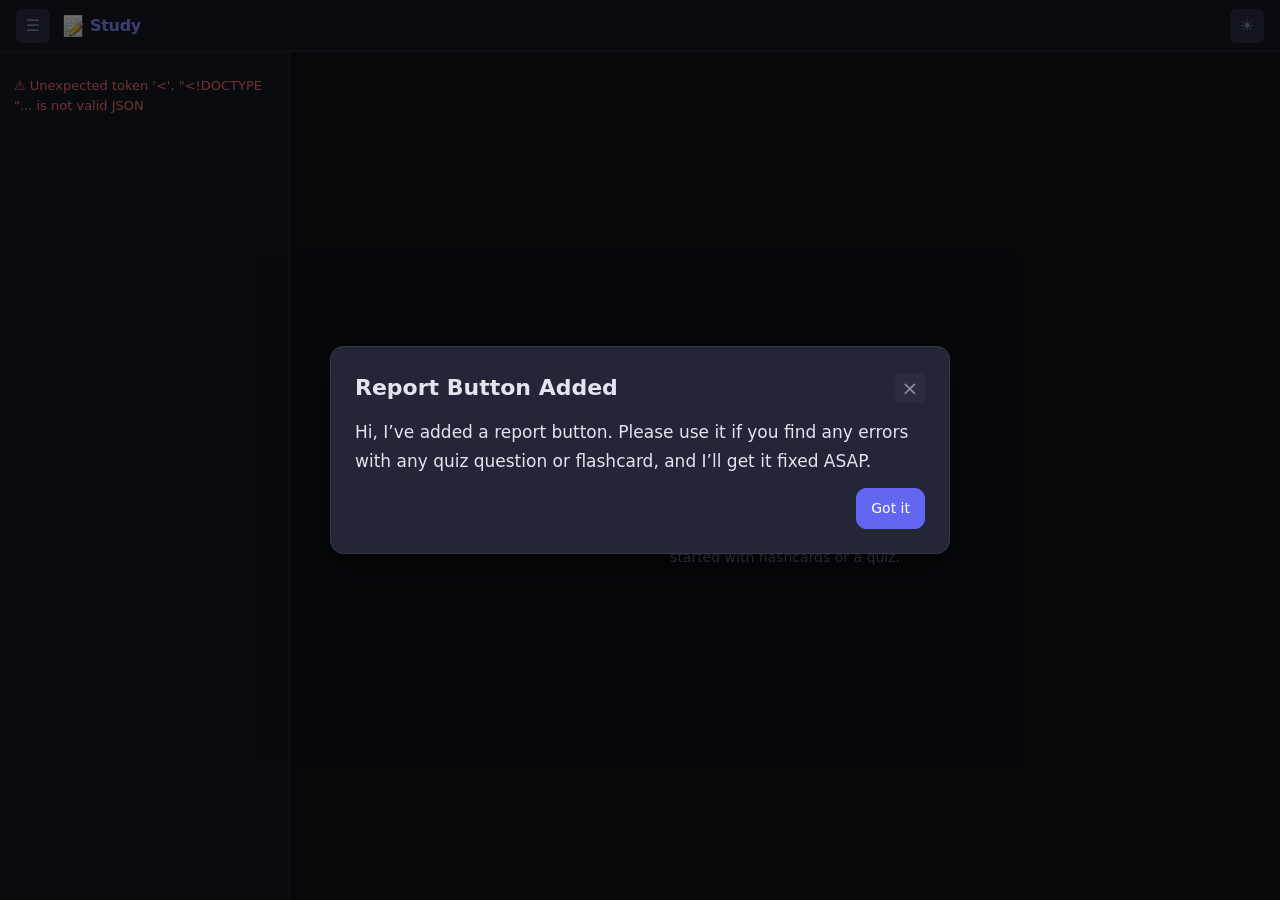
<file: index.html>
<!--
  ╔══════════════════════════════════════════════════════════════╗
  ║  Study — Flashcard & Quiz Study Application                  ║
  ║                                                              ║
  ║  HOW TO RUN:                                                 ║
  ║  This app uses fetch() to load JSON files, which requires    ║
  ║  a local HTTP server (file:// protocol won't work).          ║
  ║                                                              ║
  ║  Option 1:  docker compose up                                ║
  ║             → http://localhost:8080                          ║
  ║                                                              ║
  ║  Option 2:  npx serve .                                      ║
  ║  Option 3:  python3 -m http.server 8080                      ║
  ║  Option 4:  VS Code Live Server                              ║
  ╚══════════════════════════════════════════════════════════════╝
-->
<!DOCTYPE html>
<html lang="en">
<head>
  <meta charset="UTF-8">
  <meta name="viewport" content="width=device-width, initial-scale=1.0">
  <title>Study</title>
  <link rel="stylesheet" href="style.css">
  <link rel="icon" type="image/png" href="icons/memo.png">
</head>
<body class="dark">

<div id="app">

  <!-- Header -->
  <div id="header">
    <button id="btn-sidebar-toggle" title="Toggle sidebar">☰</button>
    <div id="header-title"><img src="icons/memo.png" style="height:22px;vertical-align:middle;margin-right:6px;">Study</div>
    <button id="btn-theme" title="Toggle theme">🌙</button>
  </div>

  <!-- Loading overlay -->
  <div id="loading-overlay"><div class="spinner"></div></div>

  <!-- Sidebar -->
  <nav id="sidebar" aria-label="Study materials">
    <div id="sidebar-tree"></div>
  </nav>

  <!-- Main area -->
  <main id="main">

    <!-- Welcome state -->
    <div id="welcome">
      <div class="welcome-icon"><img src="icons/memo.png" style="width:56px;"></div>
      <div class="welcome-title">Welcome to Study</div>
      <div class="welcome-sub">Select a study set from the sidebar to get started with flashcards or a quiz.</div>
    </div>

    <!-- Content panel (hidden until file loaded) -->
    <div id="content-panel">

      <!-- Tab bar -->
      <div id="tab-bar">
        <button class="tab-btn" id="tab-btn-flashcards" data-tab="flashcards">⬛ Flashcards</button>
        <button class="tab-btn" id="tab-btn-quiz" data-tab="quiz">❓ Quiz</button>
        <button class="tab-btn" id="tab-btn-favourites" data-tab="favourites" style="display:none">★ Favourites</button>
        <div class="tab-spacer"></div>
        <div class="shuffle-wrap">
          <span class="shuffle-label">Shuffle</span>
          <button class="toggle-btn" id="btn-shuffle" title="Toggle shuffle"></button>
        </div>
      </div>

      <!-- Flashcards tab -->
      <div id="tab-flashcards">
        <div class="flashcard-scene">
          <div class="progress-text" id="fc-progress"></div>
          <div class="card-3d-wrap" id="card-wrap" role="button" tabindex="0" aria-label="Flashcard — click to flip">
            <div class="card-3d" id="card-3d">
              <div class="card-face card-face-front">
                <button class="fav-star" id="fc-star-front" title="Toggle favourite" aria-label="Toggle favourite">☆</button>
                <div class="card-face-label">FRONT</div>
                <div class="card-face-text" id="fc-front"></div>
                <div class="card-flip-hint">🖱 Click to reveal answer</div>
              </div>
              <div class="card-face card-face-back">
                <button class="fav-star" id="fc-star-back" title="Toggle favourite" aria-label="Toggle favourite">☆</button>
                <div class="card-face-label">BACK</div>
                <div class="card-face-text" id="fc-back"></div>
              </div>
            </div>
          </div>
          <div class="card-controls">
            <button class="nav-btn" id="fc-prev" title="Previous card">‹</button>
            <button class="nav-btn" id="fc-next" title="Next card">›</button>
            <button id="btn-report-fab" title="Report an issue" aria-label="Report an issue">Report 🚩</button>
          </div>
        </div>
      </div>

      <!-- Quiz tab -->
      <div id="tab-quiz">
        <div class="quiz-scene">
          <div class="progress-text-quiz" id="quiz-progress-inline"></div>
          <div class="quiz-card" id="quiz-card">
            <button class="fav-star" id="quiz-star" title="Toggle favourite" aria-label="Toggle favourite">☆</button>
            <div class="quiz-question" id="quiz-question"></div>
            <div id="quiz-answer-area"></div>
            <div class="feedback-row" id="quiz-feedback" style="display:none"></div>
          </div>
          <div class="quiz-controls">
            <button class="nav-btn" id="quiz-prev" title="Previous question (←)">‹</button>
            <button class="nav-btn" id="quiz-next" title="Next question (→)">›</button>
            <button class="finish-btn" id="quiz-finish" style="display:none">Finish Quiz</button>
            <button id="btn-report-quiz" class="btn-report-inline" title="Report an issue" aria-label="Report an issue">Report 🚩</button>
          </div>
        </div>
      </div>


      <!-- Favourites tab -->
      <div id="tab-favourites">
        <div class="favourites-scene">
          <div class="progress-text-quiz" id="fav-progress"></div>

          <div class="fav-flashcard-panel" id="fav-flashcard-panel">
            <div class="card-3d-wrap" id="fav-card-wrap" role="button" tabindex="0" aria-label="Favourite flashcard - click to flip">
              <div class="card-3d" id="fav-card-3d">
                <div class="card-face card-face-front">
                  <button class="fav-star active" id="fav-fc-star-front" title="Remove from favourites" aria-label="Remove from favourites">★</button>
                  <div class="card-face-label">FRONT</div>
                  <div class="card-face-text" id="fav-fc-front"></div>
                  <div class="card-flip-hint">🖱 Click to reveal answer</div>
                </div>
                <div class="card-face card-face-back">
                  <button class="fav-star active" id="fav-fc-star-back" title="Remove from favourites" aria-label="Remove from favourites">★</button>
                  <div class="card-face-label">BACK</div>
                  <div class="card-face-text" id="fav-fc-back"></div>
                </div>
              </div>
            </div>
          </div>

          <div class="fav-quiz-panel" id="fav-quiz-panel">
            <div class="quiz-card fav-quiz-card" id="fav-quiz-card">
              <button class="fav-star active" id="fav-quiz-star" title="Remove from favourites" aria-label="Remove from favourites">★</button>
              <div class="quiz-question" id="fav-quiz-question"></div>
              <div id="fav-quiz-answer-area"></div>
              <div class="feedback-row" id="fav-quiz-feedback" style="display:none"></div>
            </div>
          </div>

          <div class="fav-controls">
            <button class="nav-btn" id="fav-prev" title="Previous favourite">‹</button>
            <button class="nav-btn" id="fav-next" title="Next favourite">›</button>
            <button id="btn-report-fav" class="btn-report-inline" title="Report an issue" aria-label="Report an issue">Report 🚩</button>
          </div>
        </div>
      </div>

      <!-- Results tab -->
      <div id="tab-results">
        <div class="results-scene">
          <div class="score-card" id="score-card">
            <div class="score-num" id="result-score"></div>
            <div class="score-pct" id="result-pct"></div>
            <div class="score-label">Quiz Complete</div>
          </div>
          <div class="results-actions">
            <button class="btn-retake" id="btn-retake">↺ Retake Quiz</button>
            <button class="btn-back-study" id="btn-back-study">← Back to Flashcards</button>
          </div>
          <div class="review-list" id="review-list"></div>
        </div>
      </div>

    </div><!-- #content-panel -->
  </main>
</div><!-- #app -->

<div id="report-modal" class="modal-backdrop" aria-hidden="true">
  <div class="modal-card" role="dialog" aria-modal="true" aria-labelledby="report-modal-title">
    <div class="modal-head">
      <h2 id="report-modal-title">Report an issue</h2>
      <button id="btn-report-close" title="Close">×</button>
    </div>

    <form id="report-form">
      <textarea id="report-text" rows="6" placeholder="Describe the issue..." required></textarea>
      <div class="modal-actions">
        <button type="button" id="btn-report-cancel">Cancel</button>
        <button type="submit" id="btn-report-submit">Submit report</button>
      </div>
      <div id="report-status"></div>
    </form>
  </div>
</div>

<script src="migrate.js"></script>
<script src="app.js?v=7"></script>
</body>
</html>
</file>
<file: style.css>
/* ── CSS Variables ─────────────────────────────────────────── */
:root {
  --sidebar-width: 290px;
  --header-height: 52px;
  --transition: 0.28s cubic-bezier(0.4, 0, 0.2, 1);
  --radius-sm: 6px;
  --radius-md: 10px;
  --radius-lg: 14px;
}

body.dark {
  --bg-page:       #0f1117;
  --bg-sidebar:    #161820;
  --bg-surface:    #1c1f2a;
  --bg-card:       #232636;
  --bg-card-back:  #1a2035;
  --bg-hover:      rgba(255,255,255,0.06);
  --bg-active:     rgba(99,102,241,0.18);
  --bg-input:      #2a2d3e;
  --bg-btn:        #2a2d3e;
  --bg-btn-hover:  #333650;
  --bg-correct:    rgba(34,197,94,0.15);
  --bg-wrong:      rgba(239,68,68,0.15);
  --bg-reveal:     rgba(59,130,246,0.12);
  --color-text:    #e2e4ee;
  --color-muted:   #8b8fa8;
  --color-dim:     #5a5e75;
  --color-accent:  #818cf8;
  --color-accent2: #6366f1;
  --color-border:  rgba(255,255,255,0.08);
  --color-border2: rgba(255,255,255,0.14);
  --color-correct: #4ade80;
  --color-wrong:   #f87171;
  --color-reveal:  #60a5fa;
  --color-favourite: #facc15;
  --shadow-card:   0 4px 24px rgba(0,0,0,0.45);
  --shadow-flip:   0 12px 40px rgba(0,0,0,0.6);
}

body.light {
  --bg-page:       #f5f5f7;
  --bg-sidebar:    #ffffff;
  --bg-surface:    #ffffff;
  --bg-card:       #ffffff;
  --bg-card-back:  #f0f4ff;
  --bg-hover:      rgba(0,0,0,0.05);
  --bg-active:     rgba(99,102,241,0.1);
  --bg-input:      #f3f4f6;
  --bg-btn:        #f3f4f6;
  --bg-btn-hover:  #e5e7eb;
  --bg-correct:    rgba(34,197,94,0.12);
  --bg-wrong:      rgba(239,68,68,0.1);
  --bg-reveal:     rgba(59,130,246,0.08);
  --color-text:    #111827;
  --color-muted:   #6b7280;
  --color-dim:     #9ca3af;
  --color-accent:  #6366f1;
  --color-accent2: #4f46e5;
  --color-border:  rgba(0,0,0,0.08);
  --color-border2: rgba(0,0,0,0.14);
  --color-correct: #16a34a;
  --color-wrong:   #dc2626;
  --color-reveal:  #2563eb;
  --color-favourite: #eab308;
  --shadow-card:   0 2px 12px rgba(0,0,0,0.08), 0 1px 3px rgba(0,0,0,0.06);
  --shadow-flip:   0 8px 32px rgba(0,0,0,0.15);
}

/* ── Reset & Base ──────────────────────────────────────────── */
*, *::before, *::after { box-sizing: border-box; margin: 0; padding: 0; }
html, body { height: 100%; overflow: hidden; }
body {
  font-family: -apple-system, BlinkMacSystemFont, 'Segoe UI', system-ui, sans-serif;
  background: var(--bg-page);
  color: var(--color-text);
  font-size: 15px;
  line-height: 1.5;
  transition: background var(--transition), color var(--transition);
}
button { cursor: pointer; border: none; background: none; font: inherit; color: inherit; }
input { font: inherit; color: inherit; }

/* ── Layout ────────────────────────────────────────────────── */
#app { display: flex; height: 100vh; overflow: hidden; }

/* ── Header ────────────────────────────────────────────────── */
#header {
  position: fixed; top: 0; left: 0; right: 0;
  height: var(--header-height);
  background: var(--bg-sidebar);
  border-bottom: 1px solid var(--color-border);
  display: flex; align-items: center;
  padding: 0 16px;
  z-index: 100;
  gap: 12px;
  transition: background var(--transition);
}
#header-title {
  font-size: 16px; font-weight: 600;
  color: var(--color-accent);
  letter-spacing: -0.3px;
  flex: 1;
}
#btn-sidebar-toggle, #btn-theme {
  width: 34px; height: 34px;
  display: flex; align-items: center; justify-content: center;
  border-radius: var(--radius-sm);
  background: var(--bg-btn);
  transition: background 0.15s;
  font-size: 16px;
  color: var(--color-muted);
  flex-shrink: 0;
}
#btn-sidebar-toggle:hover, #btn-theme:hover { background: var(--bg-btn-hover); color: var(--color-text); }

/* ── Sidebar ────────────────────────────────────────────────── */
#sidebar {
  position: fixed; top: var(--header-height); left: 0; bottom: 0;
  width: var(--sidebar-width);
  background: var(--bg-sidebar);
  border-right: 1px solid var(--color-border);
  overflow-y: auto;
  overflow-x: hidden;
  transition: transform var(--transition), background var(--transition);
  z-index: 50;
  padding: 8px 0 24px;
}
#sidebar.hidden { transform: translateX(calc(-1 * var(--sidebar-width))); }

#sidebar::-webkit-scrollbar { width: 4px; }
#sidebar::-webkit-scrollbar-track { background: transparent; }
#sidebar::-webkit-scrollbar-thumb { background: var(--color-border2); border-radius: 4px; }

/* ── Sidebar: themes & files ────────────────────────────────── */
.theme-group { margin-bottom: 2px; }
.theme-header {
  display: flex; align-items: center;
  padding: 7px 14px 7px 12px;
  gap: 8px;
  cursor: pointer;
  border-radius: 0;
  transition: background 0.12s;
  user-select: none;
}
.theme-header:hover { background: var(--bg-hover); }
.theme-icon {
  font-size: 13px;
  color: var(--color-dim);
  transition: transform 0.2s;
  flex-shrink: 0;
  display: inline-block;
}
.theme-icon.open { transform: rotate(90deg); }
.theme-label { font-size: 11px; font-weight: 600; text-transform: uppercase; letter-spacing: 0.8px; color: var(--color-muted); }
.theme-files { overflow: hidden; transition: max-height 0.25s ease; }

.file-item {
  display: flex; flex-direction: column;
  padding: 7px 10px 7px 16px;
  cursor: pointer;
  border-radius: var(--radius-sm);
  margin: 0 6px;
  transition: background 0.12s;
}
.file-item:hover { background: var(--bg-hover); }
.file-item.active { background: var(--bg-active); }
.file-item.active .file-name { color: var(--color-accent); font-weight: 500; }
.file-item-top { display: flex; align-items: center; gap: 6px; margin-bottom: 5px; }
.file-name { font-size: 13px; color: var(--color-text); flex: 1; min-width: 0; white-space: nowrap; overflow: hidden; text-overflow: ellipsis; }
.file-score { font-size: 10px; color: var(--color-muted); font-weight: 500; white-space: nowrap; flex-shrink: 0; }
.file-restart {
  opacity: 0; font-size: 11px; color: var(--color-dim);
  padding: 1px 4px; border-radius: var(--radius-sm);
  transition: opacity 0.15s, background 0.12s, color 0.12s;
  flex-shrink: 0; line-height: 1.4;
}
.file-item:hover .file-restart { opacity: 1; }
.file-restart:hover { background: var(--bg-btn-hover); color: var(--color-text); }
.file-progress-wrap {
  height: 3px;
  background: var(--color-border);
  border-radius: 2px;
  overflow: hidden;
}
.file-progress-bar {
  height: 100%; width: 0%;
  background: var(--color-accent2);
  border-radius: 2px;
  transition: width 0.35s ease;
}
.file-item.active .file-progress-bar { background: var(--color-accent); }

.endless-item {
  margin-bottom: 6px;
  border: 1px solid transparent;
}

.endless-item.active {
  border-color: var(--color-border2);
}

.endless-name {
  font-weight: 600;
}

.endless-sub {
  font-size: 10px;
  color: var(--color-dim);
  margin-top: -2px;
  white-space: nowrap;
  overflow: hidden;
  text-overflow: ellipsis;
}

.endless-score {
  font-size: 11px;
}

/* ── Main content area ──────────────────────────────────────── */
#main {
  margin-top: var(--header-height);
  margin-left: var(--sidebar-width);
  flex: 1;
  transition: margin-left var(--transition);
  overflow-y: auto;
  height: calc(100vh - var(--header-height));
  background: var(--bg-page);
  transition: background var(--transition), margin-left var(--transition);
}
#main.full { margin-left: 0; }

#main::-webkit-scrollbar { width: 6px; }
#main::-webkit-scrollbar-track { background: transparent; }
#main::-webkit-scrollbar-thumb { background: var(--color-border2); border-radius: 4px; }

/* ── Welcome / empty state ─────────────────────────────────── */
#welcome {
  display: flex; flex-direction: column; align-items: center; justify-content: center;
  height: 100%; gap: 12px;
  padding: 40px;
  text-align: center;
}
.welcome-icon { font-size: 48px; margin-bottom: 8px; }
.welcome-title { font-size: 22px; font-weight: 600; color: var(--color-text); }
.welcome-sub { font-size: 14px; color: var(--color-muted); max-width: 320px; line-height: 1.6; }

/* ── Content panel ──────────────────────────────────────────── */
#content-panel { display: none; flex-direction: column; height: 100%; }
#content-panel.visible { display: flex; }

/* ── Tab bar ────────────────────────────────────────────────── */
#tab-bar {
  display: flex; align-items: center;
  padding: 0 24px;
  border-bottom: 1px solid var(--color-border);
  background: var(--bg-surface);
  flex-shrink: 0;
  gap: 4px;
  height: 48px;
  transition: background var(--transition);
}
.tab-btn {
  padding: 6px 16px;
  font-size: 14px; font-weight: 500;
  border-radius: var(--radius-sm);
  color: var(--color-muted);
  transition: background 0.12s, color 0.12s;
}
.tab-btn:hover { background: var(--bg-hover); color: var(--color-text); }
.tab-btn.active { background: var(--bg-active); color: var(--color-accent); }

.tab-spacer { flex: 1; }
.shuffle-wrap { display: flex; align-items: center; gap: 8px; }
.shuffle-label { font-size: 12px; color: var(--color-muted); }
.toggle-btn {
  width: 38px; height: 22px;
  border-radius: 11px;
  background: var(--color-dim);
  position: relative; cursor: pointer;
  transition: background 0.2s;
  flex-shrink: 0;
  border: none;
}
.toggle-btn.on { background: var(--color-accent2); }
.toggle-btn::after {
  content: '';
  position: absolute; top: 3px; left: 3px;
  width: 16px; height: 16px;
  border-radius: 50%; background: #fff;
  transition: transform 0.2s;
}
.toggle-btn.on::after { transform: translateX(16px); }

/* ── Tab sections ───────────────────────────────────────────── */
#tab-flashcards, #tab-quiz, #tab-favourites, #tab-results { display: none; flex: 1; overflow-y: auto; }
#tab-flashcards.active, #tab-quiz.active, #tab-favourites.active, #tab-results.active { display: flex; flex-direction: column; }

/* ── Flashcard scene ────────────────────────────────────────── */
.flashcard-scene {
  display: flex; flex-direction: column; align-items: center;
  padding: 32px 24px 24px;
  flex: 1;
}
.progress-text { font-size: 13px; color: var(--color-muted); margin-bottom: 24px; font-weight: 500; }

.card-3d-wrap {
  perspective: 1000px;
  width: 100%; max-width: 600px; min-height: 260px;
  cursor: pointer;
  margin-bottom: 32px;
}
.card-3d {
  width: 100%; height: 100%; min-height: 260px;
  position: relative;
  transform-style: preserve-3d;
  transition: transform 0.55s cubic-bezier(0.4, 0, 0.2, 1);
}
.card-3d.flipped { transform: rotateY(180deg); }

.card-face {
  position: absolute; inset: 0;
  border-radius: var(--radius-lg);
  padding: 32px;
  display: flex; flex-direction: column; align-items: center; justify-content: center;
  text-align: center;
  backface-visibility: hidden;
  -webkit-backface-visibility: hidden;
  box-shadow: var(--shadow-card);
  transition: background var(--transition);
}
.card-face-front {
  background: var(--bg-card);
  border: 1px solid var(--color-border);
}
.card-face-back {
  background: var(--bg-card-back);
  border: 1px solid var(--color-border);
  transform: rotateY(180deg);
}

.card-face-label {
  font-size: 10px; font-weight: 600; text-transform: uppercase; letter-spacing: 1px;
  color: var(--color-dim); margin-bottom: 16px;
}
.card-face-text { font-size: 17px; line-height: 1.6; color: var(--color-text); }
.card-flip-hint {
  font-size: 12px; color: var(--color-dim); margin-top: 16px;
  display: flex; align-items: center; gap: 6px;
}

.card-controls {
  display: flex; align-items: center; gap: 24px;
}
.nav-btn {
  width: 44px; height: 44px;
  display: flex; align-items: center; justify-content: center;
  border-radius: 50%;
  background: var(--bg-btn);
  font-size: 18px; color: var(--color-muted);
  transition: background 0.12s, color 0.12s, transform 0.1s;
}
.nav-btn:hover:not(:disabled) { background: var(--bg-btn-hover); color: var(--color-text); }
.nav-btn:active:not(:disabled) { transform: scale(0.93); }
.nav-btn:disabled { opacity: 0.35; cursor: not-allowed; }


.fav-star {
  position: absolute;
  top: 14px;
  right: 14px;
  width: 34px;
  height: 34px;
  z-index: 8;
  border-radius: 50%;
  color: var(--color-dim);
  background: transparent;
  font-size: 23px;
  line-height: 1;
  display: flex;
  align-items: center;
  justify-content: center;
  transition: color 0.12s, transform 0.08s, background 0.12s;
}

.fav-star:hover {
  color: var(--color-favourite);
  background: var(--bg-hover);
}

.fav-star:active {
  transform: scale(0.92);
}

.fav-star.active {
  color: var(--color-favourite);
}

.quiz-card {
  position: relative;
}

.quiz-card .fav-star {
  top: 12px;
  right: 12px;
}

.quiz-question {
  padding-right: 34px;
}

/* ── Favourites ─────────────────────────────────────────────── */
.favourites-scene {
  display: flex;
  flex-direction: column;
  align-items: center;
  padding: 32px 24px 24px;
  flex: 1;
  overflow-y: auto;
}

.fav-flashcard-panel,
.fav-quiz-panel {
  width: 100%;
  display: flex;
  justify-content: center;
}

.fav-flashcard-panel .card-3d-wrap {
  margin-bottom: 32px;
}

.fav-quiz-card {
  margin-bottom: 32px;
}

.fav-controls {
  display: flex;
  align-items: center;
  justify-content: center;
  gap: 24px;
  width: 100%;
  max-width: 620px;
  position: relative;
}

.fav-controls .btn-report-inline {
  position: absolute;
  right: 0;
}

/* ── Quiz ───────────────────────────────────────────────────── */
#tab-quiz { display: none; flex-direction: column; flex: 1; overflow: hidden; }
#tab-quiz.active { display: flex; }
.progress-text-quiz { font-size: 13px; color: var(--color-muted); margin-bottom: 24px; font-weight: 500; text-align: center; }
.quiz-scene {
  display: flex; flex-direction: column; align-items: center;
  padding: 32px 24px 24px;
  flex: 1;
  overflow-y: auto;
}
.quiz-card {
  width: 100%; max-width: 620px;
  background: var(--bg-card);
  border: 1px solid var(--color-border);
  border-radius: var(--radius-lg);
  padding: 28px 28px 24px;
  box-shadow: var(--shadow-card);
  transition: background var(--transition);
  margin-bottom: 32px;
}
.quiz-controls {
  display: flex; align-items: center; justify-content: center; gap: 24px;
  width: 100%;
  max-width: 620px;
  position: relative;
}
.quiz-controls .btn-report-inline {
  position: absolute;
  right: 0;
}
.quiz-question { font-size: 17px; line-height: 1.6; color: var(--color-text); margin-bottom: 22px; font-weight: 500; }

.endless-source {
  font-size: 12px;
  color: var(--color-muted);
  margin-bottom: 10px;
  font-weight: 500;
}

.self-grade-row {
  display: flex;
  gap: 10px;
  margin-top: 10px;
  flex-wrap: wrap;
}

.self-grade-btn {
  padding: 8px 12px;
  border-radius: var(--radius-md);
  font-size: 13px;
  font-weight: 500;
  border: 1px solid var(--color-border2);
  background: var(--bg-btn);
  color: var(--color-text);
}

.self-grade-btn:hover:not(:disabled) {
  background: var(--bg-btn-hover);
}

.self-grade-btn:disabled {
  opacity: 0.55;
  cursor: default;
}

.correct-grade {
  border-color: var(--color-correct);
  color: var(--color-correct);
}

.wrong-grade {
  border-color: var(--color-wrong);
  color: var(--color-wrong);
}

.options-list { display: flex; flex-direction: column; gap: 10px; }
.option-btn {
  width: 100%; padding: 12px 16px;
  text-align: left; font-size: 15px;
  border: 1.5px solid var(--color-border2);
  border-radius: var(--radius-md);
  background: var(--bg-input);
  color: var(--color-text);
  transition: background 0.12s, border-color 0.12s, transform 0.08s;
  line-height: 1.4;
}
.option-btn:hover:not(:disabled) { background: var(--bg-btn-hover); border-color: var(--color-accent); }
.option-btn:active:not(:disabled) { transform: scale(0.99); }
.option-btn:disabled { cursor: default; }
.option-btn.correct { background: var(--bg-correct); border-color: var(--color-correct); color: var(--color-correct); }
.option-btn.wrong { background: var(--bg-wrong); border-color: var(--color-wrong); color: var(--color-wrong); }
.option-btn.reveal { background: var(--bg-reveal); border-color: var(--color-reveal); color: var(--color-reveal); }

.tf-row { display: flex; gap: 12px; }
.tf-btn {
  flex: 1; padding: 12px 16px;
  font-size: 15px; font-weight: 500;
  border: 1.5px solid var(--color-border2);
  border-radius: var(--radius-md);
  background: var(--bg-input);
  color: var(--color-text);
  transition: background 0.12s, border-color 0.12s;
}
.tf-btn:hover:not(:disabled) { background: var(--bg-btn-hover); border-color: var(--color-accent); }
.tf-btn:disabled { cursor: default; }
.tf-btn.correct { background: var(--bg-correct); border-color: var(--color-correct); color: var(--color-correct); }
.tf-btn.wrong { background: var(--bg-wrong); border-color: var(--color-wrong); color: var(--color-wrong); }

.text-answer-wrap { display: flex; flex-direction: column; gap: 10px; }
.text-area { resize: vertical; min-height: 90px; line-height: 1.5; }
.text-input {
  flex: 1; padding: 10px 14px;
  border: 1.5px solid var(--color-border2);
  border-radius: var(--radius-md);
  background: var(--bg-input);
  color: var(--color-text);
  font-size: 15px;
  outline: none;
  transition: border-color 0.15s;
}
.text-input:focus { border-color: var(--color-accent); }
.text-input:disabled { opacity: 0.7; cursor: default; }
.submit-btn {
  padding: 10px 18px;
  border: 1.5px solid var(--color-accent2);
  border-radius: var(--radius-md);
  background: var(--color-accent2);
  color: #fff;
  font-size: 15px; font-weight: 500;
  transition: opacity 0.15s, transform 0.08s;
  white-space: nowrap;
  flex-shrink: 0;
}
.submit-btn:hover { opacity: 0.88; }
.submit-btn:active { transform: scale(0.97); }
.submit-btn:disabled { opacity: 0.45; cursor: default; }

.feedback-row {
  margin-top: 14px; font-size: 14px; font-weight: 500;
  display: flex; align-items: center; gap: 8px;
}
.feedback-row.correct { color: var(--color-correct); }
.feedback-row.wrong { color: var(--color-wrong); }
.feedback-correct-reveal { color: var(--color-reveal); font-weight: 400; }
.feedback-row.neutral { color: var(--color-muted); }
.feedback-ref-answer { color: var(--color-correct); font-weight: 400; display: block; margin-top: 6px; }
.feedback-row.neutral { flex-direction: column; align-items: flex-start; }



.finish-btn {
  padding: 10px 20px;
  border: 1.5px solid var(--color-accent2);
  border-radius: var(--radius-md);
  background: var(--color-accent2);
  color: #fff; font-size: 14px; font-weight: 500;
  transition: opacity 0.15s, transform 0.08s;
}
.finish-btn:hover { opacity: 0.88; }
.finish-btn:active { transform: scale(0.97); }

/* ── Results ─────────────────────────────────────────────────── */
.results-scene {
  display: flex; flex-direction: column; align-items: center;
  padding: 40px 24px 40px;
  flex: 1;
  gap: 28px;
}
.score-card {
  background: var(--bg-card);
  border: 1px solid var(--color-border);
  border-radius: var(--radius-lg);
  padding: 32px 40px;
  text-align: center;
  box-shadow: var(--shadow-card);
  min-width: 280px;
}
.score-num { font-size: 44px; font-weight: 700; line-height: 1; margin-bottom: 6px; }
.score-pct { font-size: 20px; font-weight: 600; color: var(--color-muted); }
.score-label { font-size: 14px; color: var(--color-dim); margin-top: 8px; }

.score-card.great .score-num { color: var(--color-correct); }
.score-card.ok .score-num { color: #f59e0b; }
.score-card.low .score-num { color: var(--color-wrong); }

.results-actions { display: flex; gap: 12px; flex-wrap: wrap; justify-content: center; }
.results-actions button {
  padding: 10px 22px;
  border-radius: var(--radius-md);
  font-size: 14px; font-weight: 500;
  transition: opacity 0.15s, transform 0.08s;
}
.results-actions button:active { transform: scale(0.97); }
.btn-retake {
  background: var(--color-accent2); color: #fff;
  border: 1.5px solid var(--color-accent2);
}
.btn-back-study {
  background: var(--bg-btn); color: var(--color-text);
  border: 1.5px solid var(--color-border2);
}
.btn-retake:hover { opacity: 0.88; }
.btn-back-study:hover { background: var(--bg-btn-hover); }

.review-list { width: 100%; max-width: 640px; display: flex; flex-direction: column; gap: 12px; }
.review-item {
  background: var(--bg-card);
  border: 1px solid var(--color-border);
  border-radius: var(--radius-md);
  padding: 14px 16px;
  font-size: 14px;
  transition: background var(--transition);
}
.review-item.correct-item { border-left: 3px solid var(--color-correct); }
.review-item.open-item { border-left: 3px solid var(--color-muted); }
.review-item.wrong-item { border-left: 3px solid var(--color-wrong); }
.review-q { font-weight: 500; color: var(--color-text); margin-bottom: 8px; display: flex; gap: 8px; align-items: flex-start; }
.review-indicator { flex-shrink: 0; font-size: 15px; margin-top: 1px; }
.review-indicator.ok { color: var(--color-correct); }
.review-indicator.open { color: var(--color-muted); }
.review-indicator.bad { color: var(--color-wrong); }
.review-answers { display: flex; flex-direction: column; gap: 4px; padding-left: 24px; }
.review-ans-row { font-size: 13px; color: var(--color-muted); }
.review-ans-row span { font-weight: 500; }
.review-ans-row.user-correct span { color: var(--color-correct); }
.review-ans-row.user-wrong span { color: var(--color-wrong); }
.review-ans-row.correct-ans span { color: var(--color-correct); }
.review-ans-row.user-open span { color: var(--color-text); }
.review-ans-row.ref-ans { font-style: italic; }
.review-ans-row.ref-ans span { color: var(--color-muted); }

/* ── Loading ─────────────────────────────────────────────────── */
#loading-overlay {
  display: none; position: fixed; inset: 0;
  background: rgba(0,0,0,0.4);
  align-items: center; justify-content: center;
  z-index: 200;
}
#loading-overlay.visible { display: flex; }
.spinner {
  width: 36px; height: 36px;
  border: 3px solid var(--color-border2);
  border-top-color: var(--color-accent);
  border-radius: 50%;
  animation: spin 0.7s linear infinite;
}
@keyframes spin { to { transform: rotate(360deg); } }

/* ── Responsive ──────────────────────────────────────────────── */
@media (max-width: 640px) {
  :root {
    --sidebar-width: 100%;
  }

  #sidebar {
    width: 100%;
    z-index: 90;
    border-right: 0;
    box-shadow: var(--shadow-card);
  }

  #sidebar.hidden {
    transform: translateX(-100%);
  }

  #main,
  #main.full {
    margin-left: 0;
  }

  .card-face {
    padding: 24px 20px;
  }

  .card-face-text,
  .quiz-question {
    font-size: 15px;
  }

  .quiz-card {
    padding: 20px;
  }

  .quiz-controls {
    gap: 16px;
  }
}

/* ── Report flag, modal, reports page ───────────────────────── */

#btn-report-fab,
.btn-report-inline {
  height: 34px;
  padding: 0 12px;
  border-radius: var(--radius-sm);
  background: var(--bg-btn);
  color: var(--color-muted);
  border: 1px solid var(--color-border2);
  font-size: 13px;
  font-weight: 500;
  line-height: 1;
  display: inline-flex;
  align-items: center;
  justify-content: center;
  gap: 6px;
  filter: drop-shadow(0 2px 6px rgba(0,0,0,0.25));
  transition: transform 0.12s ease, opacity 0.12s ease, background 0.15s, color 0.15s;
  opacity: 0.95;
}

#btn-report-fab:hover,
.btn-report-inline:hover {
  transform: scale(1.04);
  opacity: 1;
  background: var(--bg-btn-hover);
  color: var(--color-text);
}

#btn-report-fab:active,
.btn-report-inline:active {
  transform: scale(0.98);
}

.card-controls {
  width: 100%;
  max-width: 600px;
  justify-content: center;
  position: relative;
}

#btn-report-fab {
  position: absolute;
  right: 0;
}

.report-inline-wrap {
  align-self: center;
  width: 100%;
  max-width: 620px;
  margin-top: 18px;
  display: flex;
  justify-content: flex-end;
}

.btn-report-inline {
  width: auto;
}

/* ── Report modal ───────────────────────────────────────────── */

.modal-backdrop {
  display: none;
  position: fixed;
  inset: 0;
  z-index: 300;
  background: rgba(0,0,0,0.55);
  align-items: center;
  justify-content: center;
  padding: 20px;
}

.modal-backdrop.visible {
  display: flex;
}

.modal-card {
  width: 100%;
  max-width: 460px;
  background: var(--bg-card);
  border: 1px solid var(--color-border);
  border-radius: var(--radius-lg);
  box-shadow: var(--shadow-flip);
  padding: 18px;
}

.modal-head {
  display: flex;
  align-items: center;
  gap: 12px;
  margin-bottom: 14px;
}

.modal-head h2 {
  flex: 1;
  font-size: 18px;
  font-weight: 600;
}

#btn-report-close,
#btn-dev-message-close {
  width: 30px;
  height: 30px;
  border-radius: var(--radius-sm);
  background: var(--bg-btn);
  color: var(--color-muted);
  font-size: 20px;
  line-height: 1;
}

#btn-report-close:hover,
#btn-dev-message-close:hover {
  background: var(--bg-btn-hover);
  color: var(--color-text);
}

#report-text {
  width: 100%;
  resize: vertical;
  min-height: 120px;
  padding: 10px 12px;
  border: 1.5px solid var(--color-border2);
  border-radius: var(--radius-md);
  background: var(--bg-input);
  color: var(--color-text);
  font: inherit;
  outline: none;
}

#report-text:focus {
  border-color: var(--color-accent);
}

.modal-actions {
  display: flex;
  justify-content: flex-end;
  gap: 10px;
  margin-top: 12px;
}

.modal-actions button {
  padding: 9px 14px;
  border-radius: var(--radius-md);
  font-size: 14px;
  font-weight: 500;
}

#btn-report-cancel {
  background: var(--bg-btn);
  color: var(--color-text);
  border: 1px solid var(--color-border2);
}

#btn-report-submit {
  background: var(--color-accent2);
  color: #fff;
  border: 1px solid var(--color-accent2);
}

#btn-report-submit:disabled {
  opacity: 0.5;
  cursor: default;
}

#report-status {
  margin-top: 10px;
  min-height: 20px;
  font-size: 13px;
  color: var(--color-muted);
}

#report-status.ok {
  color: var(--color-correct);
}

#report-status.error {
  color: var(--color-wrong);
}

/* ── Reports page ───────────────────────────────────────────── */

html:has(body.reports-body),
body.reports-body {
  height: auto;
  min-height: 100%;
  overflow-y: auto;
  overflow-x: hidden;
}

body.reports-body {
  padding-bottom: 48px;
}

.reports-page {
  max-width: 1040px;
  margin: 0 auto;
  padding: 32px 20px;
}

.reports-header {
  display: flex;
  align-items: center;
  gap: 16px;
  margin-bottom: 20px;
}

.reports-header h1 {
  flex: 1;
  font-size: 26px;
}

.reports-header a {
  color: var(--color-accent);
  text-decoration: none;
  font-size: 14px;
}

.reports-header a:hover {
  text-decoration: underline;
}

.reports-list {
  display: flex;
  flex-direction: column;
  gap: 12px;
}

.report-card {
  background: var(--bg-card);
  border: 1px solid var(--color-border);
  border-left: 3px solid var(--color-wrong);
  border-radius: var(--radius-md);
  padding: 14px 16px;
  box-shadow: var(--shadow-card);
}

.report-card.resolved {
  border-left-color: var(--color-correct);
  opacity: 0.75;
}

.report-card.error {
  border-left-color: var(--color-wrong);
  color: var(--color-wrong);
}

.report-meta {
  display: flex;
  align-items: center;
  flex-wrap: wrap;
  gap: 10px;
  color: var(--color-muted);
  font-size: 12px;
  margin-bottom: 8px;
}

.report-card p {
  white-space: pre-wrap;
  margin-bottom: 10px;
}

.report-card pre {
  overflow-x: auto;
  white-space: pre-wrap;
  word-break: break-word;
  background: var(--bg-input);
  border: 1px solid var(--color-border);
  border-radius: var(--radius-sm);
  padding: 10px;
  font-size: 12px;
  color: var(--color-muted);
}

.report-resolve-btn {
  margin-left: auto;
  padding: 5px 10px;
  border-radius: var(--radius-sm);
  background: var(--bg-btn);
  color: var(--color-text);
  border: 1px solid var(--color-border2);
  font-size: 12px;
  font-weight: 500;
}

.report-resolve-btn:hover:not(:disabled) {
  background: var(--bg-btn-hover);
}

.report-resolve-btn:disabled {
  opacity: 0.55;
  cursor: default;
}

.report-card.resolved .report-resolve-btn {
  color: var(--color-muted);
}

@media (max-width: 640px) {
  #btn-report-fab,
  .btn-report-inline {
    font-size: 13px;
  }

  .reports-page {
    padding: 24px 14px;
  }

  .reports-header {
    align-items: flex-start;
  }

  .report-resolve-btn {
    width: 100%;
    margin-left: 0;
  }
}

.dev-message-content {
  color: var(--color-text);
  font-size: 15px;
  line-height: 1.6;
}

#btn-dev-message-ok {
  background: var(--color-accent2);
  color: #fff;
  border: 1px solid var(--color-accent2);
}

.dev-message-card {
  max-width: 620px;
  padding: 24px;
}

.dev-message-card .modal-head h2 {
  font-size: 22px;
}

.dev-message-content {
  font-size: 17px;
  line-height: 1.7;
}
</file>
